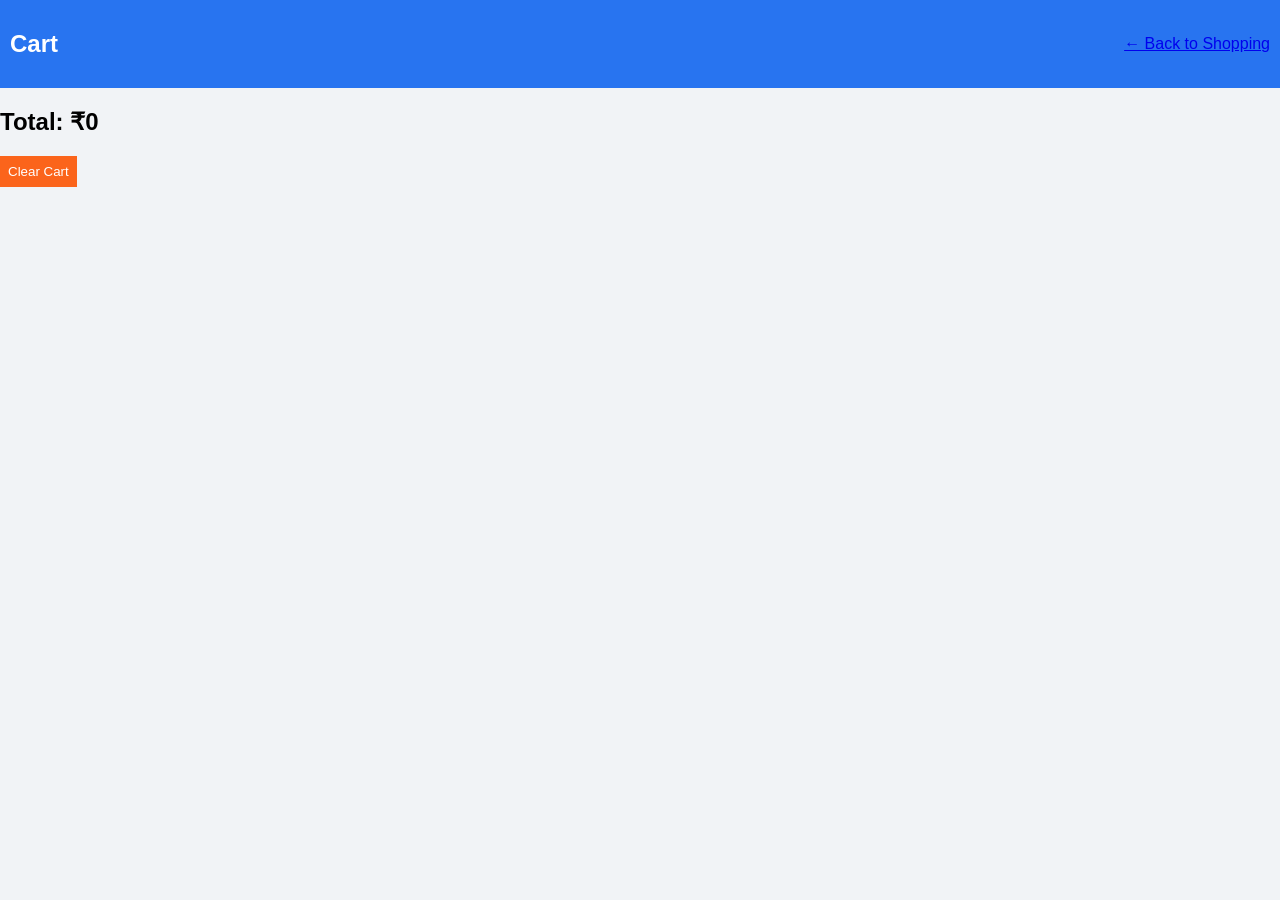
<file: cart.html>
<!DOCTYPE html>
<html lang="en">
<head>
<meta charset="UTF-8">
<title>Cart</title>
<link rel="stylesheet" href="style.css">
</head>
<body>

<header class="navbar">
  <h2>Cart</h2>
  <a href="products.html">← Back to Shopping</a>
</header>

<div id="cart-items"></div>

<h2>Total: ₹<span id="total">0</span></h2>

<button onclick="clearCart()">Clear Cart</button>

<script src="script.js"></script>
</body>
</html>
</file>
<file: style.css>
body {
  margin: 0;
  font-family: Arial;
  background: #f1f3f6;
}

/* NAVBAR */
.navbar {
  display: flex;
  align-items: center;
  justify-content: space-between;
  background: #2874f0;
  color: white;
  padding: 10px;
}

.logo {
  font-size: 20px;
}

.navbar input {
  width: 40%;
  padding: 8px;
}

.nav-links a {
  color: white;
  margin: 10px;
  text-decoration: none;
}

/* CATEGORY BAR */
.categories {
  display: flex;
  justify-content: space-around;
  background: white;
  padding: 10px;
}

/* BANNER */
.banner {
  height: 250px;
  background: linear-gradient(to right, #42a5f5, #1e88e5);
  color: white;
  display: flex;
  flex-direction: column;
  justify-content: center;
  align-items: center;
}

/* PRODUCTS */
.product-grid {
  display: flex;
  flex-wrap: wrap;
  justify-content: center;
}

.product {
  background: white;
  padding: 15px;
  margin: 10px;
  width: 200px;
  border-radius: 5px;
  text-align: center;
  transition: 0.3s;
}

.product:hover {
  box-shadow: 0 0 10px gray;
  transform: scale(1.05);
}

button {
  background: #fb641b;
  color: white;
  border: none;
  padding: 8px;
  cursor: pointer;
}
</file>
